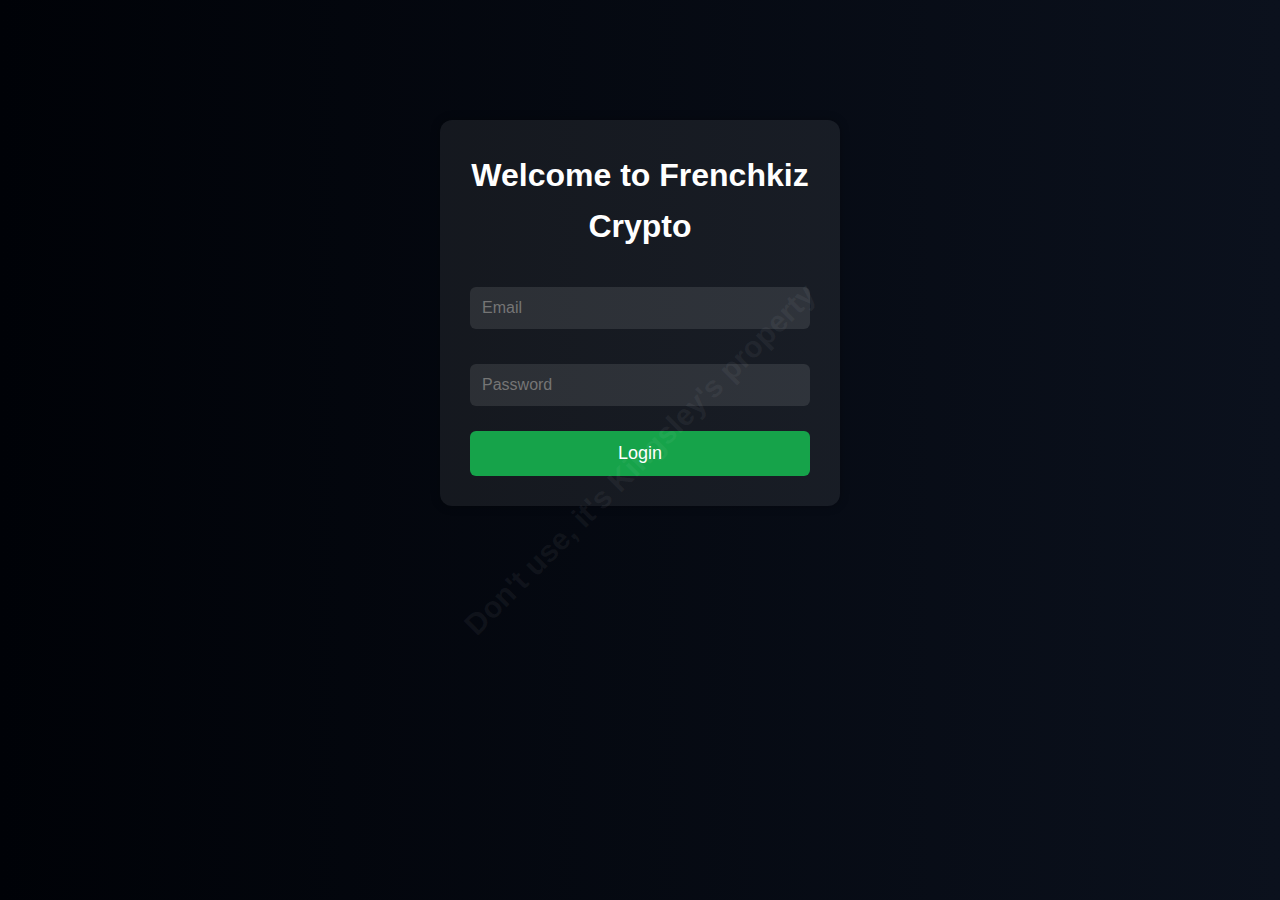
<file: index.html>
<!-- index.html -->
<!DOCTYPE html>
<html lang="en">
<head>
  <meta charset="UTF-8" />
  <meta name="viewport" content="width=device-width, initial-scale=1.0"/>
  <title>Crypto Login</title>
  <link rel="stylesheet" href="css/style.css" />
</head>
<body>
  <div class="login-container">
    <h1>Welcome to Frenchkiz Crypto</h1>
    <form id="loginForm">
      <input type="email" id="email" placeholder="Email" required />
      <input type="password" id="password" placeholder="Password" required />
      <button type="submit">Login</button>
    </form>
  </div>

  <script src="js/auth.js"></script>
</body>
</html>
</file>
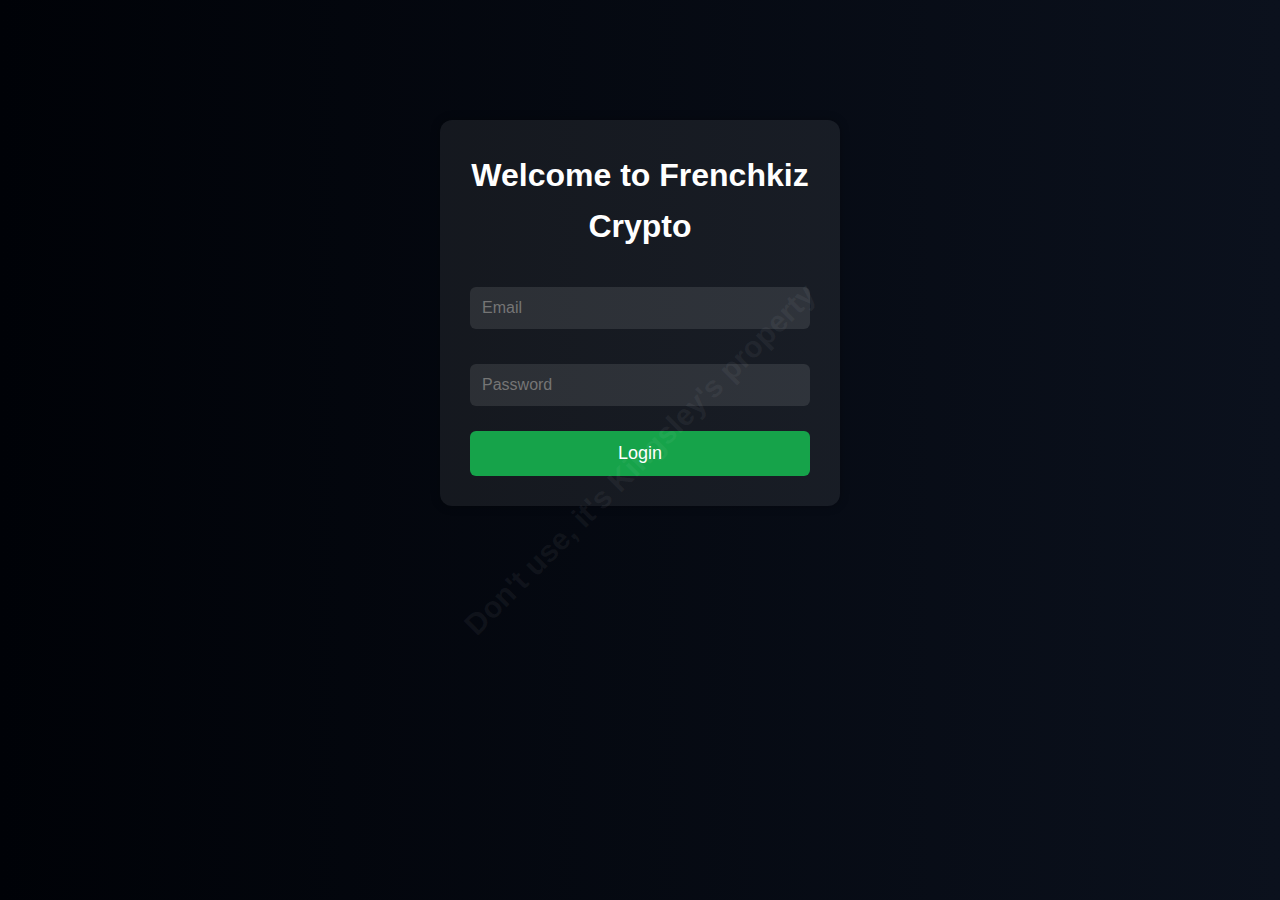
<file: buy.html>
<!-- buy.html -->
<!DOCTYPE html>
<html lang="en">
<head>
  <meta charset="UTF-8" />
  <meta name="viewport" content="width=device-width, initial-scale=1.0"/>
  <title>Buy Crypto</title>
  <link rel="stylesheet" href="css/style.css" />
</head>
<body>
  <div class="container">
    <div class="form-page">
      <h2>Buy Crypto</h2>
      <form id="buyForm">
        <label for="coin">Select Coin:</label>
        <select id="coin">
          <option value="BTC">Bitcoin (BTC)</option>
          <option value="ETH">Ethereum (ETH)</option>
          <option value="BNB">BNB</option>
        </select>

        <label for="amount">Amount in USD:</label>
        <input type="number" id="amount" placeholder="Enter amount" required />

        <button type="submit">Buy Now</button>
      </form>
      <a class="back-link" href="dashboard.html">← Back to Dashboard</a>
    </div>
  </div>

  <script src="js/protect.js"></script>
  <script>
    document.getElementById("buyForm").addEventListener("submit", function (e) {
      e.preventDefault();
      alert("Purchase successful! (Fake transaction)");
      window.location.href = "dashboard.html";
    });
  </script>
</body>
</html>
</file>
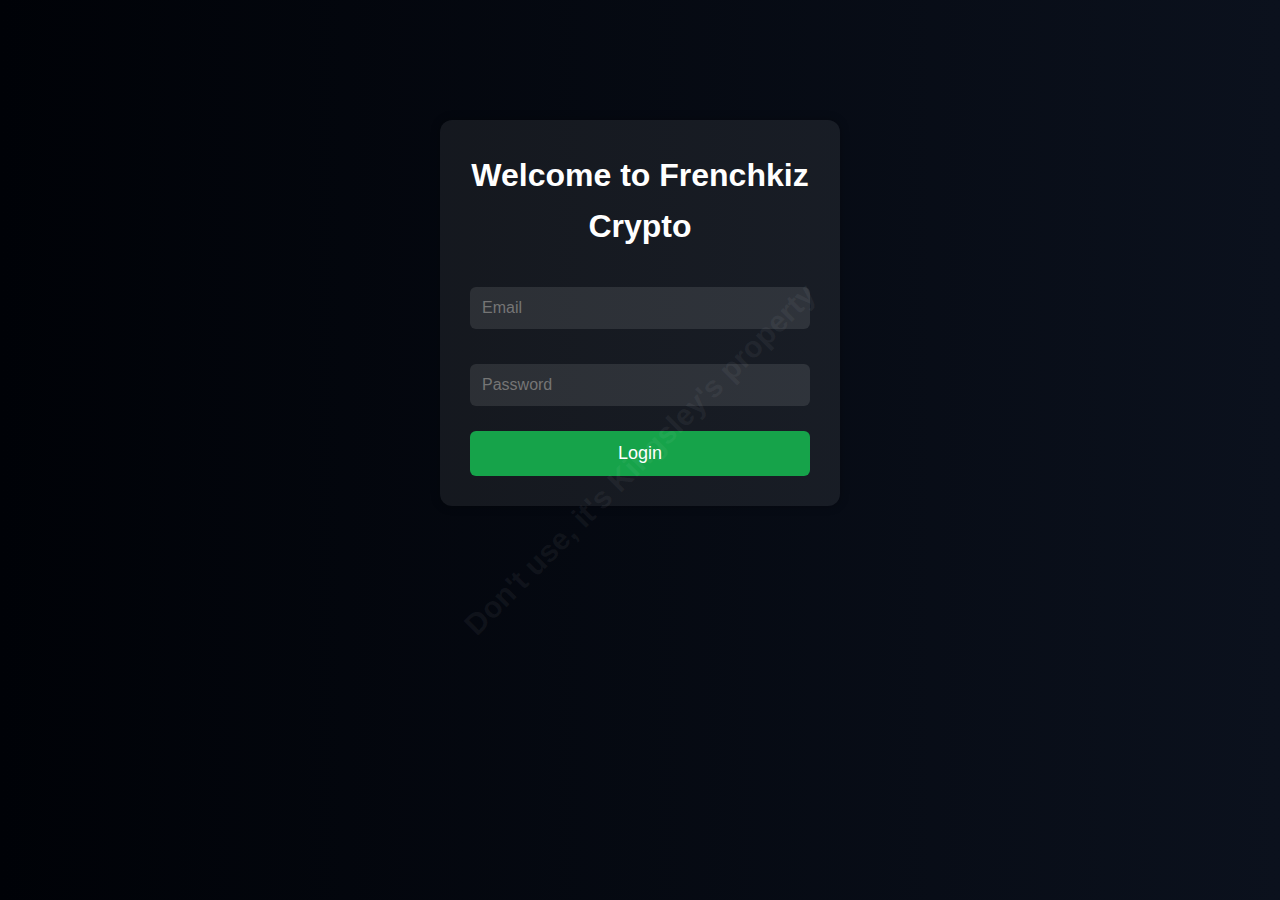
<file: dashboard.html>
<!-- dashboard.html -->
<!DOCTYPE html>
<html lang="en">
<head>
  <meta charset="UTF-8" />
  <meta name="viewport" content="width=device-width, initial-scale=1.0"/>
  <title>Crypto Dashboard</title>
  <link rel="stylesheet" href="css/style.css" />
</head>
<body>
  <div class="container">
  <div class="dashboard">
    <header>
      <h2>Frenchkiz Crypto Exchange</h2>
      
    </header>

    <section class="balance-section">
      <h3>Your Balance</h3>
      <p>$12,430.00</p>
    </section>

    <section class="quick-actions">
      <a href="buy.html">Buy Crypto</a>
      <a href="sell.html">Sell Crypto</a>
      <a href="chart.html">Market Chart</a>
      <a href="transactions.html">Transaction History</a>
    </section>
  </div>
 <div><a class="logout-link" href="index.html">Logout</a></div>
 </div>
  <script src="js/logout.js"></script>
  <script src="js/protect.js"></script>
</body>
</html>
</file>
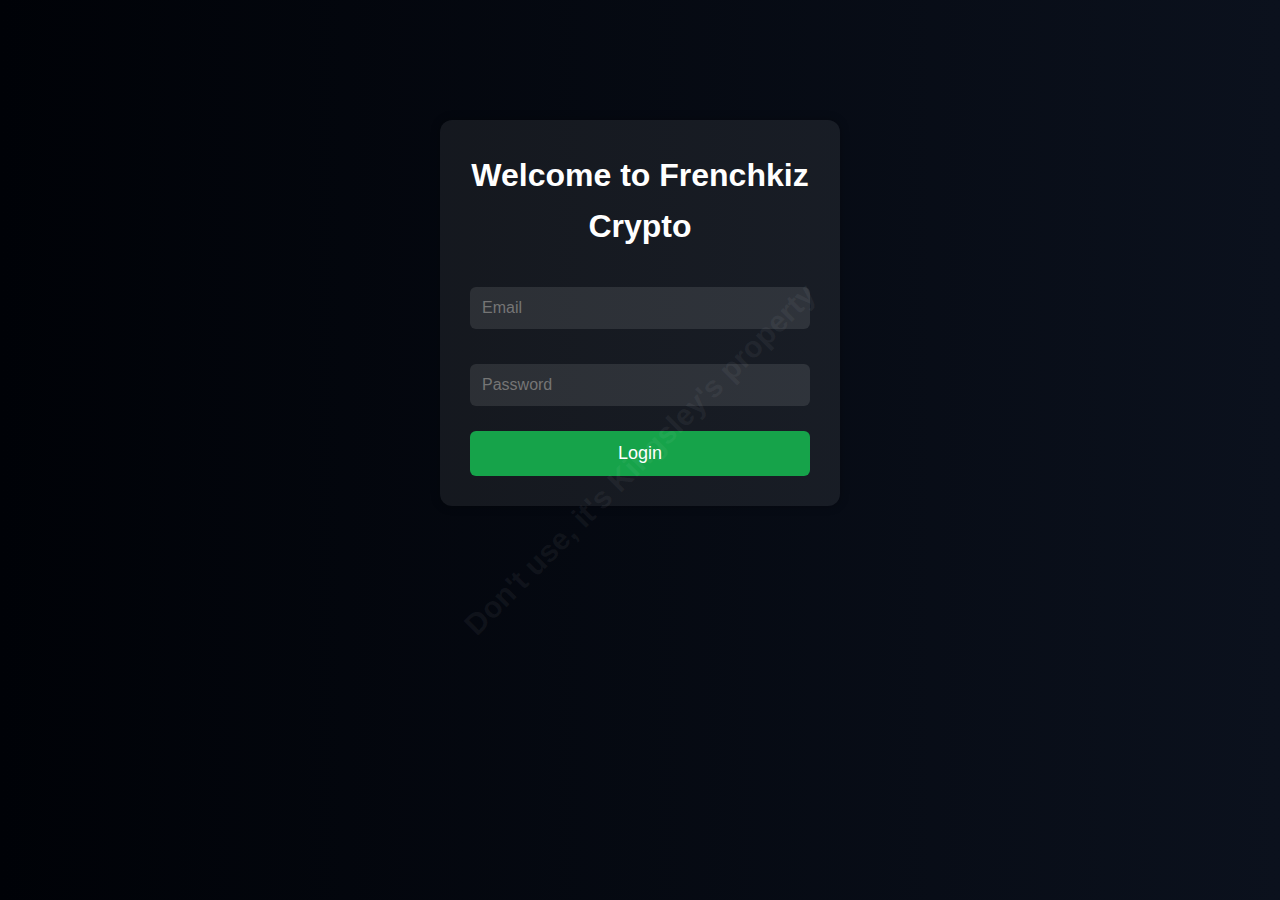
<file: sell.html>
<!-- sell.html -->
<!DOCTYPE html>
<html lang="en">
<head>
  <meta charset="UTF-8" />
  <meta name="viewport" content="width=device-width, initial-scale=1.0"/>
  <title>Sell Crypto</title>
  <link rel="stylesheet" href="css/style.css" />
</head>
<body>
<div class="container">
  <div class="form-page">
    <h2>Sell Crypto</h2>
    <form id="sellForm">
      <label for="coin">Select Coin:</label>
      <select id="coin">
        <option value="BTC">Bitcoin (BTC)</option>
        <option value="ETH">Ethereum (ETH)</option>
        <option value="BNB">BNB</option>
      </select>

      <label for="amount">Amount to Sell:</label>
      <input type="number" id="amount" placeholder="Enter amount" required />

      <button type="submit">Sell Now</button>
    </form>
    <a class="back-link" href="dashboard.html">← Back to Dashboard</a>
  </div>
</div>

  <script src="js/protect.js"></script>
  <script>
    document.getElementById("sellForm").addEventListener("submit", function (e) {
      e.preventDefault();
      alert("Sale successful! (Fake transaction)");
      window.location.href = "dashboard.html";
    });
  </script>
</body>
</html>
</file>
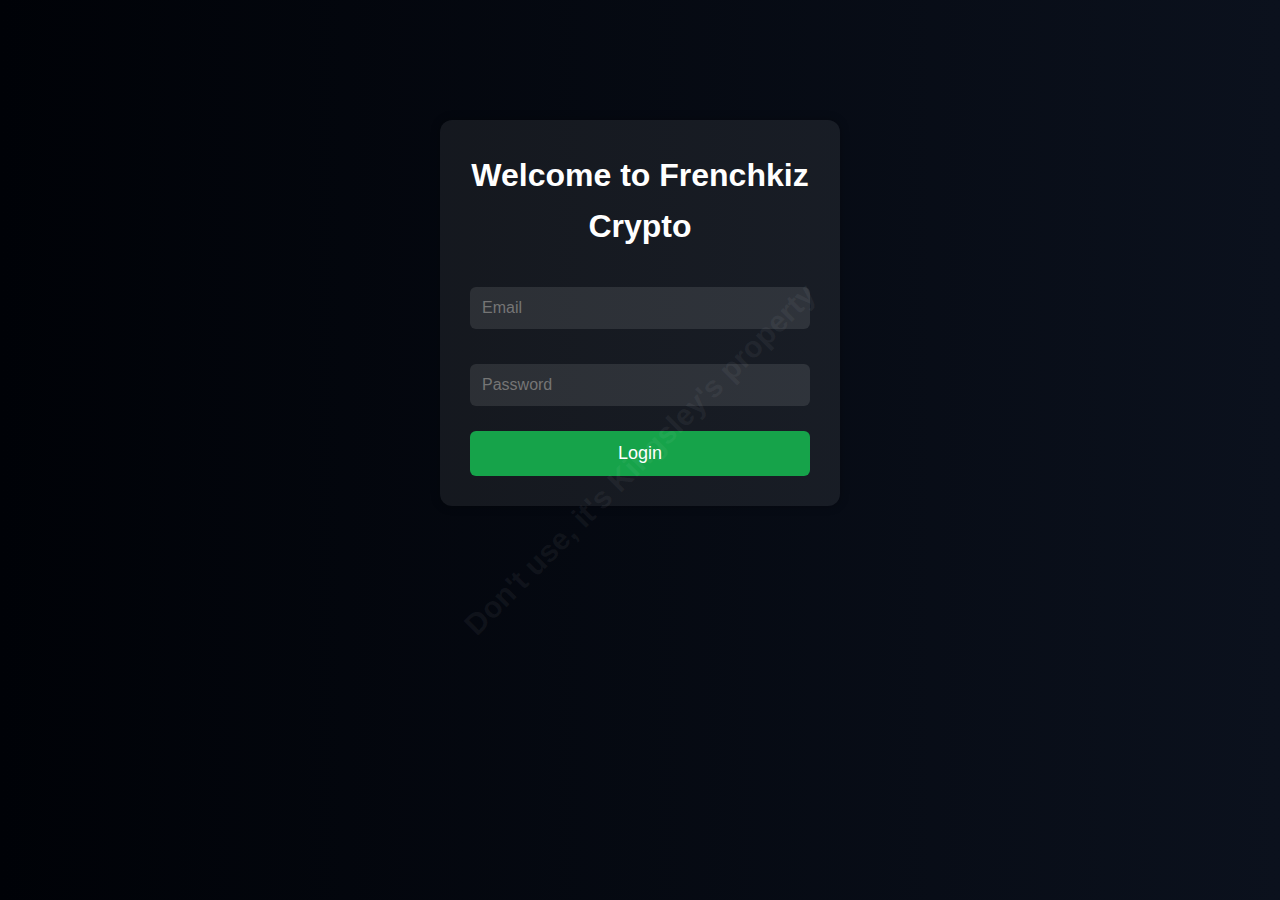
<file: transactions.html>
<!-- transactions.html -->
<!DOCTYPE html>
<html lang="en">
<head>
  <meta charset="UTF-8" />
  <meta name="viewport" content="width=device-width, initial-scale=1.0" />
  <title>Transaction History</title>
  <link rel="stylesheet" href="css/style.css" />
</head>
<body>
<div class="container">
  <div class="transaction-page">
    <h2>Transaction History</h2>
    <table>
      <thead>
        <tr>
          <th>Transaction ID</th>
          <th>Coin</th>
          <th>Amount</th>
          <th>Type</th>
          <th>Status</th>
        </tr>
      </thead>
      <tbody>
        <tr>
          <td>#001</td>
          <td>BTC</td>
          <td>$2000</td>
          <td>Buy</td>
          <td>Completed</td>
        </tr>
        <tr>
          <td>#002</td>
          <td>ETH</td>
          <td>$1500</td>
          <td>Buy</td>
          <td>Completed</td>
        </tr>
        <tr>
          <td>#003</td>
          <td>BTC</td>
          <td>$500</td>
          <td>Sell</td>
          <td>Pending</td>
        </tr>
        <tr>
          <td>#004</td>
          <td>BNB</td>
          <td>$1000</td>
          <td>Sell</td>
          <td>Completed</td>
        </tr>
      </tbody>
    </table>
    <a class="back-link" href="dashboard.html">← Back to Dashboard</a>
  </div>
  </div>

  <script src="js/protect.js"></script>
</body>
</html>
</file>
<file: css/style.css>
* {
  box-sizing: border-box;
  margin: 0;
  padding: 0;
}

html, body {
  height: 100%;
  width: 100%;
  overflow-x: hidden;
}


body {
  font-family: 'Segoe UI', sans-serif;
  line-height: 1.6;
  padding: 20px;
  background: linear-gradient(to right, #000207, #0b111d); /* Dark background */
  position: relative;
  color: #fff;
}

/* Login Page */
.login-container {
  max-width: 400px;
  margin: 100px auto;
  background: rgba(255, 255, 255, 0.07);
  padding: 30px;
  border-radius: 12px;
  box-shadow: 0 0 10px rgba(0, 0, 0, 0.3);
  text-align: center;
  color: white;
}

.login-container h1 {
  margin-bottom: 25px;
}

input[type="email"],
input[type="password"],
input,
select {
  width: 100%;
  padding: 12px;
  margin: 10px 0;
  border: none;
  border-radius: 6px;
  font-size: 16px;
  background-color: rgba(255, 255, 255, 0.1);
  color: white;
}

button {
  width: 100%;
  padding: 12px;
  background-color: #2563eb;
  border: none;
  color: white;
  font-size: 18px;
  border-radius: 6px;
  cursor: pointer;
}

button:hover {
  background-color: #1e40af;
}

/* Dashboard Page */
.dashboard {
  max-width: 900px;
  margin: 40px auto;
  padding: 20px;
  background-color: rgba(255, 255, 255, 0.07);
  border-radius: 12px;
  color: white;
}

header {
  display: flex;
  justify-content: space-between;
  align-items: center;
}

header h2 {
  margin: 0;
}

header button {
  background: crimson;
  padding: 8px 16px;
  border: none;
  border-radius: 6px;
  color: white;
  cursor: pointer;
}

header button:hover {
  background: darkred;
}

.balance-section {
  margin: 30px 0;
  text-align: center;
  font-size: 22px;
}

.quick-actions {
  display: grid;
  grid-template-columns: repeat(2, 1fr);
  gap: 15px;
}

.quick-actions a {
  display: block;
  background: #1e40af;
  padding: 20px;
  color: white;
  text-align: center;
  border-radius: 8px;
  text-decoration: none;
  font-size: 18px;
}

.quick-actions a:hover {
  background: #1e3a8a;
}

.form-page {
  max-width: 500px;
  margin: 40px auto;
  padding: 20px;
  background-color: rgba(255, 255, 255, 0.07);
  border-radius: 12px;
  color: white;
}

.form-page h2 {
  text-align: center;
  margin-bottom: 20px;
}

form {
  display: flex;
  flex-direction: column;
  gap: 15px;
  width: 100%;
  max-width: 400px;
  margin: 0 auto;
}

form button {
  background-color: #16a34a;
  color: white;
  border: none;
  padding: 12px;
  border-radius: 6px;
  cursor: pointer;
}

form button:hover {
  background-color: #15803d;
}

.back-link {
  display: block;
  margin-top: 20px;
  text-align: center;
  color: #60a5fa;
  text-decoration: none;
}

.back-link:hover {
  text-decoration: underline;
}

/* Chart Page */
.chart-page {
  max-width: 800px;
  margin: 40px auto;
  padding: 20px;
  background-color: rgba(255, 255, 255, 0.07); /* Fixed */
  border-radius: 12px;
  text-align: center;
}

.chart-page h2 {
  text-align: center;
  margin-bottom: 20px;
}

#priceChart,
canvas {
  width: 100% !important;
  height: auto !important;
  margin: 0 auto;
}

/* Transaction History Page */
.transaction-page {
  max-width: 800px;
  margin: 40px auto;
  padding: 20px;
  background-color: rgba(255, 255, 255, 0.07);
  border-radius: 12px;
  color: white;
}

.transaction-page h2 {
  text-align: center;
  margin-bottom: 20px;
}

table {
  width: 100%;
  margin-top: 20px;
  border-collapse: collapse;
  color: white;
}

table th {
  background-color: #1e40af;
  color: #ffffff;
}

table td {
  padding: 12px;
  text-align: center;
  border: 1px solid #0f0101;
  background-color: rgba(255, 255, 255, 0.05);
  color: #ffffff;
}

table tr:nth-child(even) {
  background-color: #1e3a8a;
}

.logout-link {
  display: inline-block;
  width: 10%;
  text-align: center;
  margin: 20px auto;
  padding: 10px;
  background-color: #e74c3c;
  color: white;
  text-decoration: none;
  border-radius: 6px;
}

.logout-link:hover {
  background-color: #c0392b;
}

/* Responsive buttons & links */
.button,
.logout-link,
.back-link {
  display: block;
  width: 100%;
  max-width: 300px;
  margin: 10px auto;
  text-align: center;
  padding: 12px;
  font-size: 16px;
  border-radius: 8px;
  background-color: #054935;
  color: white;
  text-decoration: none;
}

.button:hover,
.logout-link:hover,
.back-link:hover {
  background-color: #3d3d41;
}

/* Mobile-specific tweaks */
@media (max-width: 768px) {
  h1,
  h2,
  h3 {
    font-size: 22px;
    text-align: center;
  }

  .chart-page,
  .transaction-page,
  .dashboard,
  .login-container,
  .form-page {
    padding: 15px;
    width: 100%;
    margin: 0 auto;
  }

  table {
    font-size: 14px;
    overflow-x: auto;
    display: block;
  }

  .quick-actions {
    grid-template-columns: 1fr;
  }
}

/* Watermark */
body::before {
  content: "Don't use, it's Kingsley's property";
  font-size: 30px;
  color: rgba(253, 251, 251, 0.1);
  position: absolute;
  top: 50%;
  left: 50%;
  transform: translate(-50%, -30%) rotate(-45deg);
  white-space: nowrap;
  z-index: 0;
  pointer-events: none;
  opacity: 0.5;
  font-family: Arial, sans-serif;
  font-weight: bold;
  text-align: center;
  user-select: none;
}
</file>
